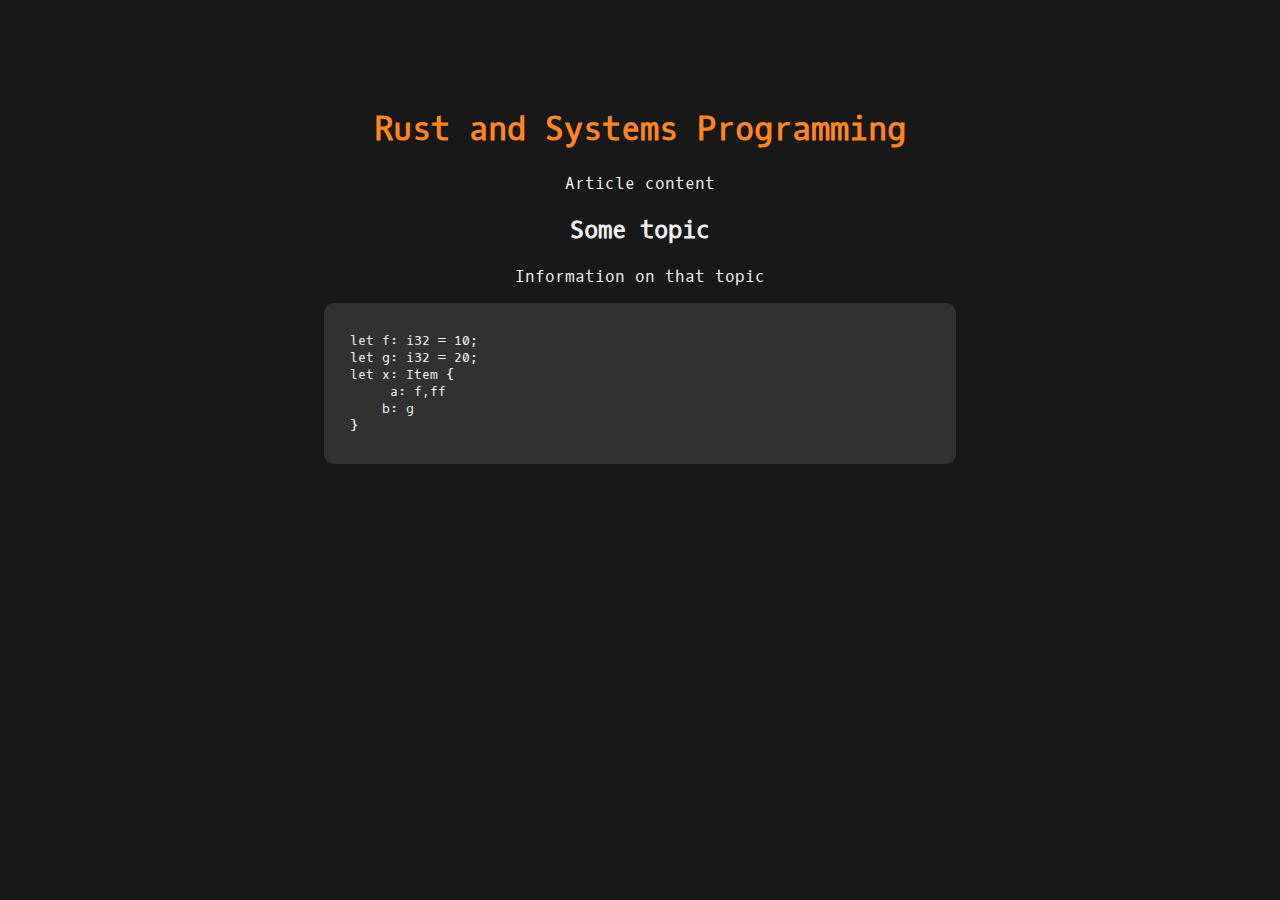
<file: index.html>
<!DOCTYPE html>
<html lang="en">
    <head>
        <meta charset="UTF-8">
        <title>Article</title>
        <link rel="stylesheet" href="styles.css">
    </head>
    <body>
        <div class="article">
            

            


            <h1>Rust and Systems Programming</h1>
            <p>Article content</p>
            <h2>Some topic</h2>
            <p>Information on that topic</p>
            <code>
                let f: i32 = 10;
                let g: i32 = 20;
                let x: Item {

                    a: f,ff
                    b: g
                }
            </code>
            
            



        </div>
    </body>
    <script>
        window.onload = () => {
            let codeblocks = document.getElementsByTagName("code");
            for (let i = 0; i < codeblocks.length; i++) {
                codeblocks[i].innerHTML = codeblocks[i].innerHTML.replace(/\n\s{16}/g, "\n");
            }
        }
    </script>
</html>
</file>
<file: styles.css>
@import url("https://fonts.googleapis.com/css2?family=Oxygen+Mono&display=swap");
body {
  background-color: rgb(24, 24, 24);
  color: rgb(240, 240, 240);
  font-family: "Oxygen Mono", monospace;
  text-align: center;
}

.article {
  margin-top: 5em;
  display: inline-block;
  width: 50%;
}
.article h1 {
  color: rgb(255, 133, 33);
}
.article p {
  white-space: pre-wrap;
}
.article code {
  background-color: rgb(49, 49, 49);
  display: block;
  padding: 1em 2em 1em;
  white-space: pre;
  border-radius: 10px;
  text-align: left;
  font-family: "Oxygen Mono", monospace;
  font-size: 0.8em;
}

/*# sourceMappingURL=styles.css.map */
</file>
